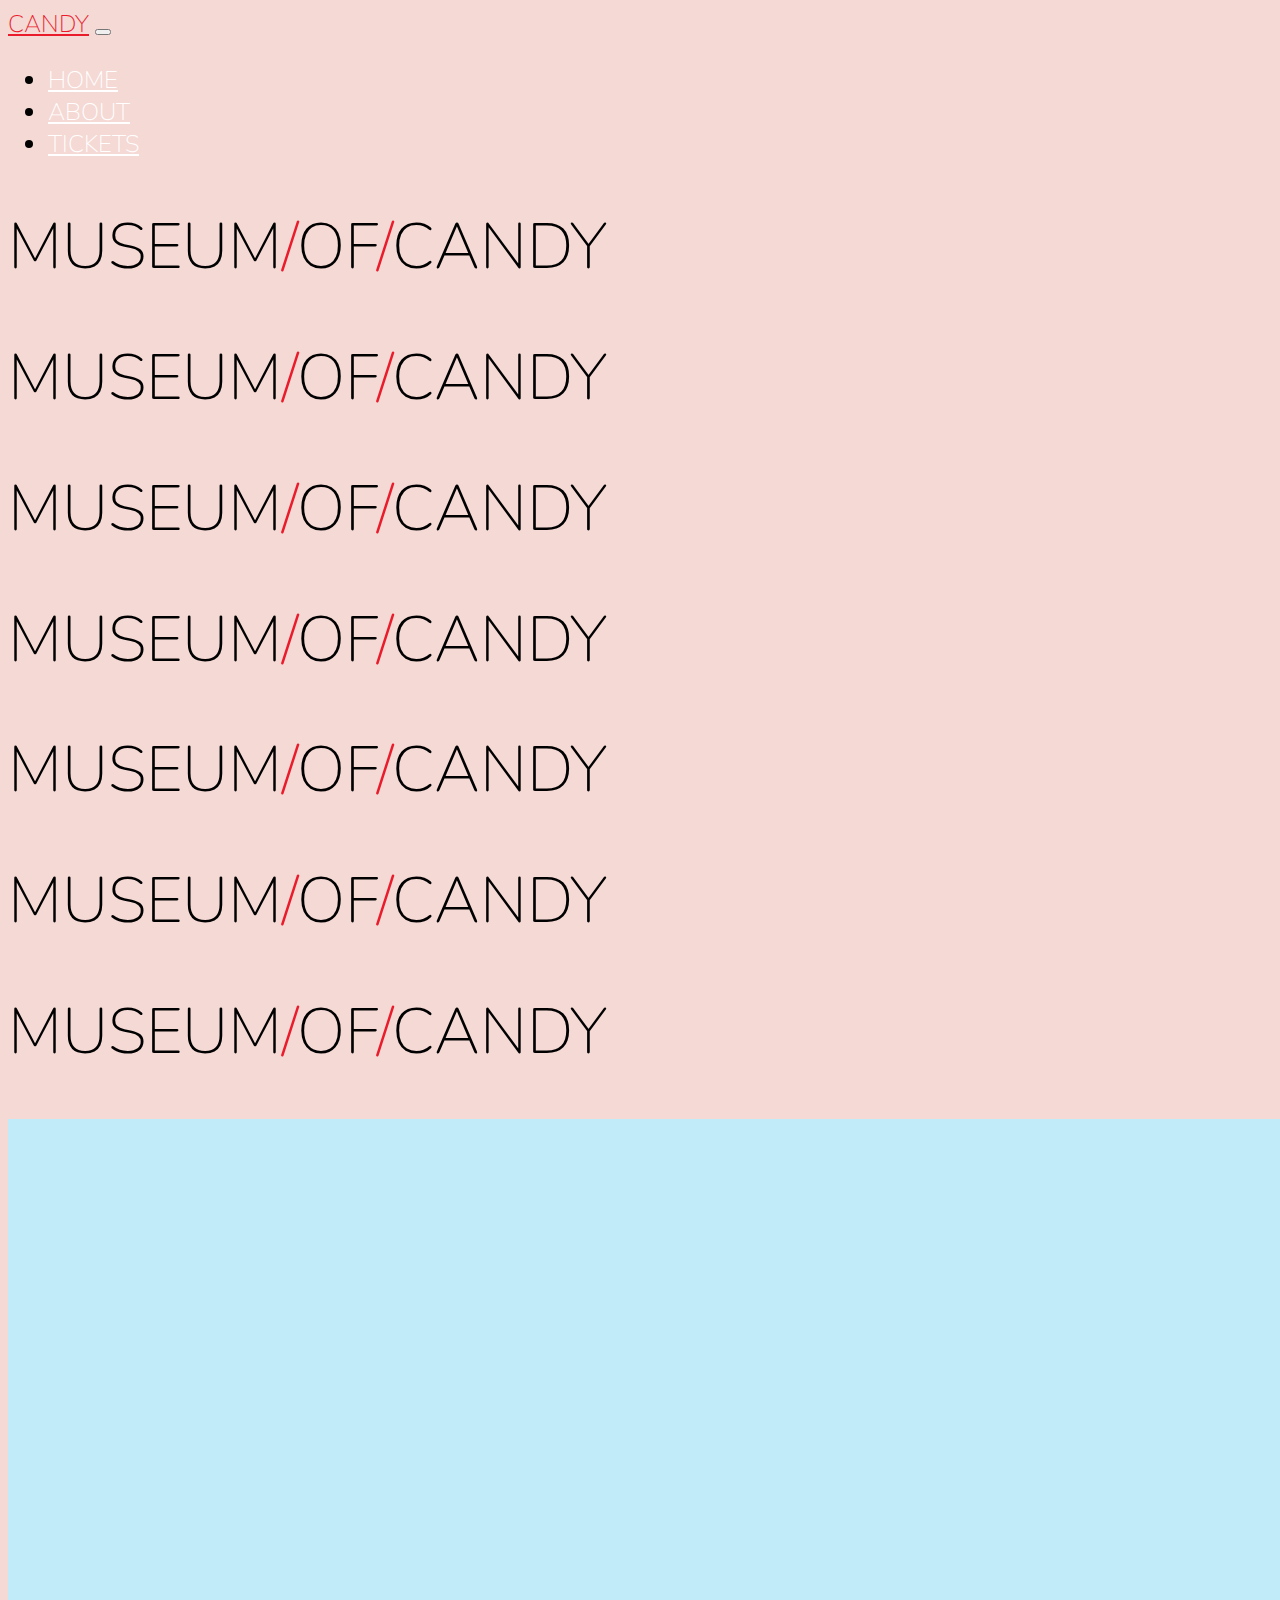
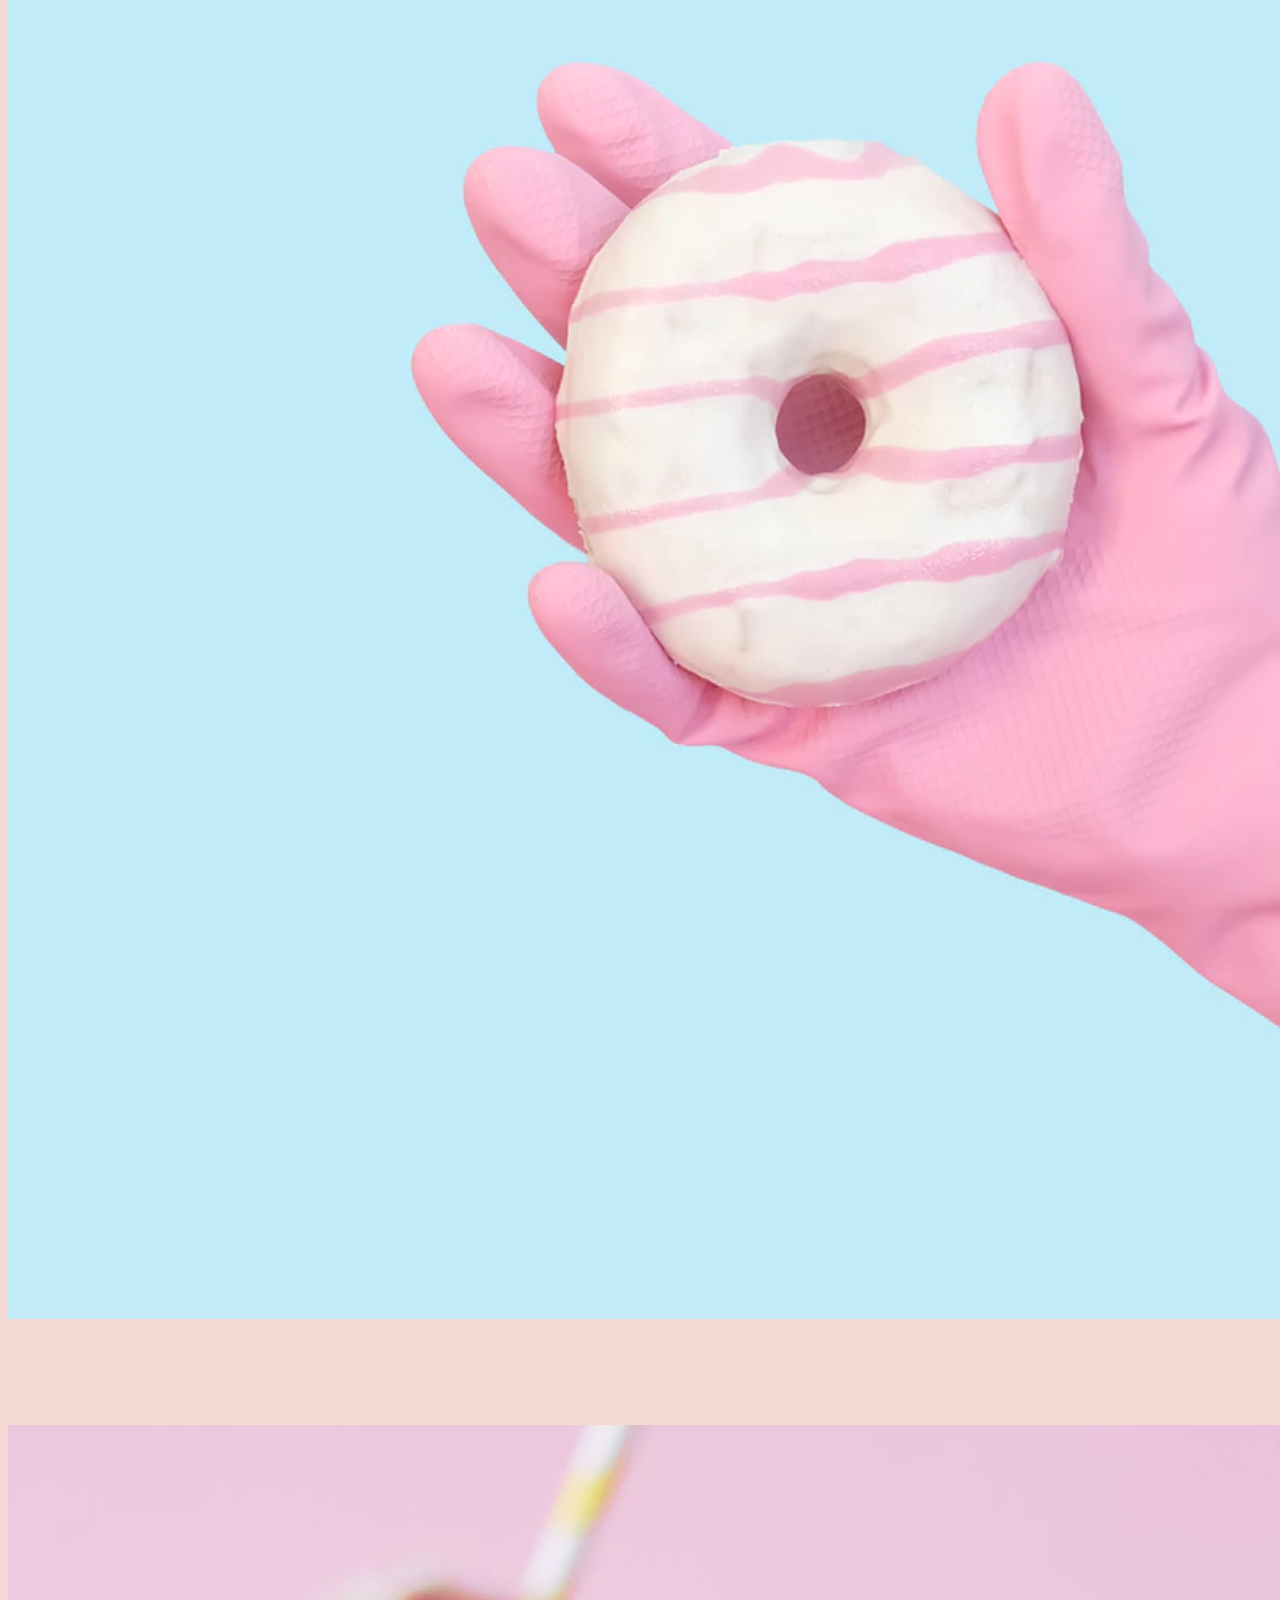
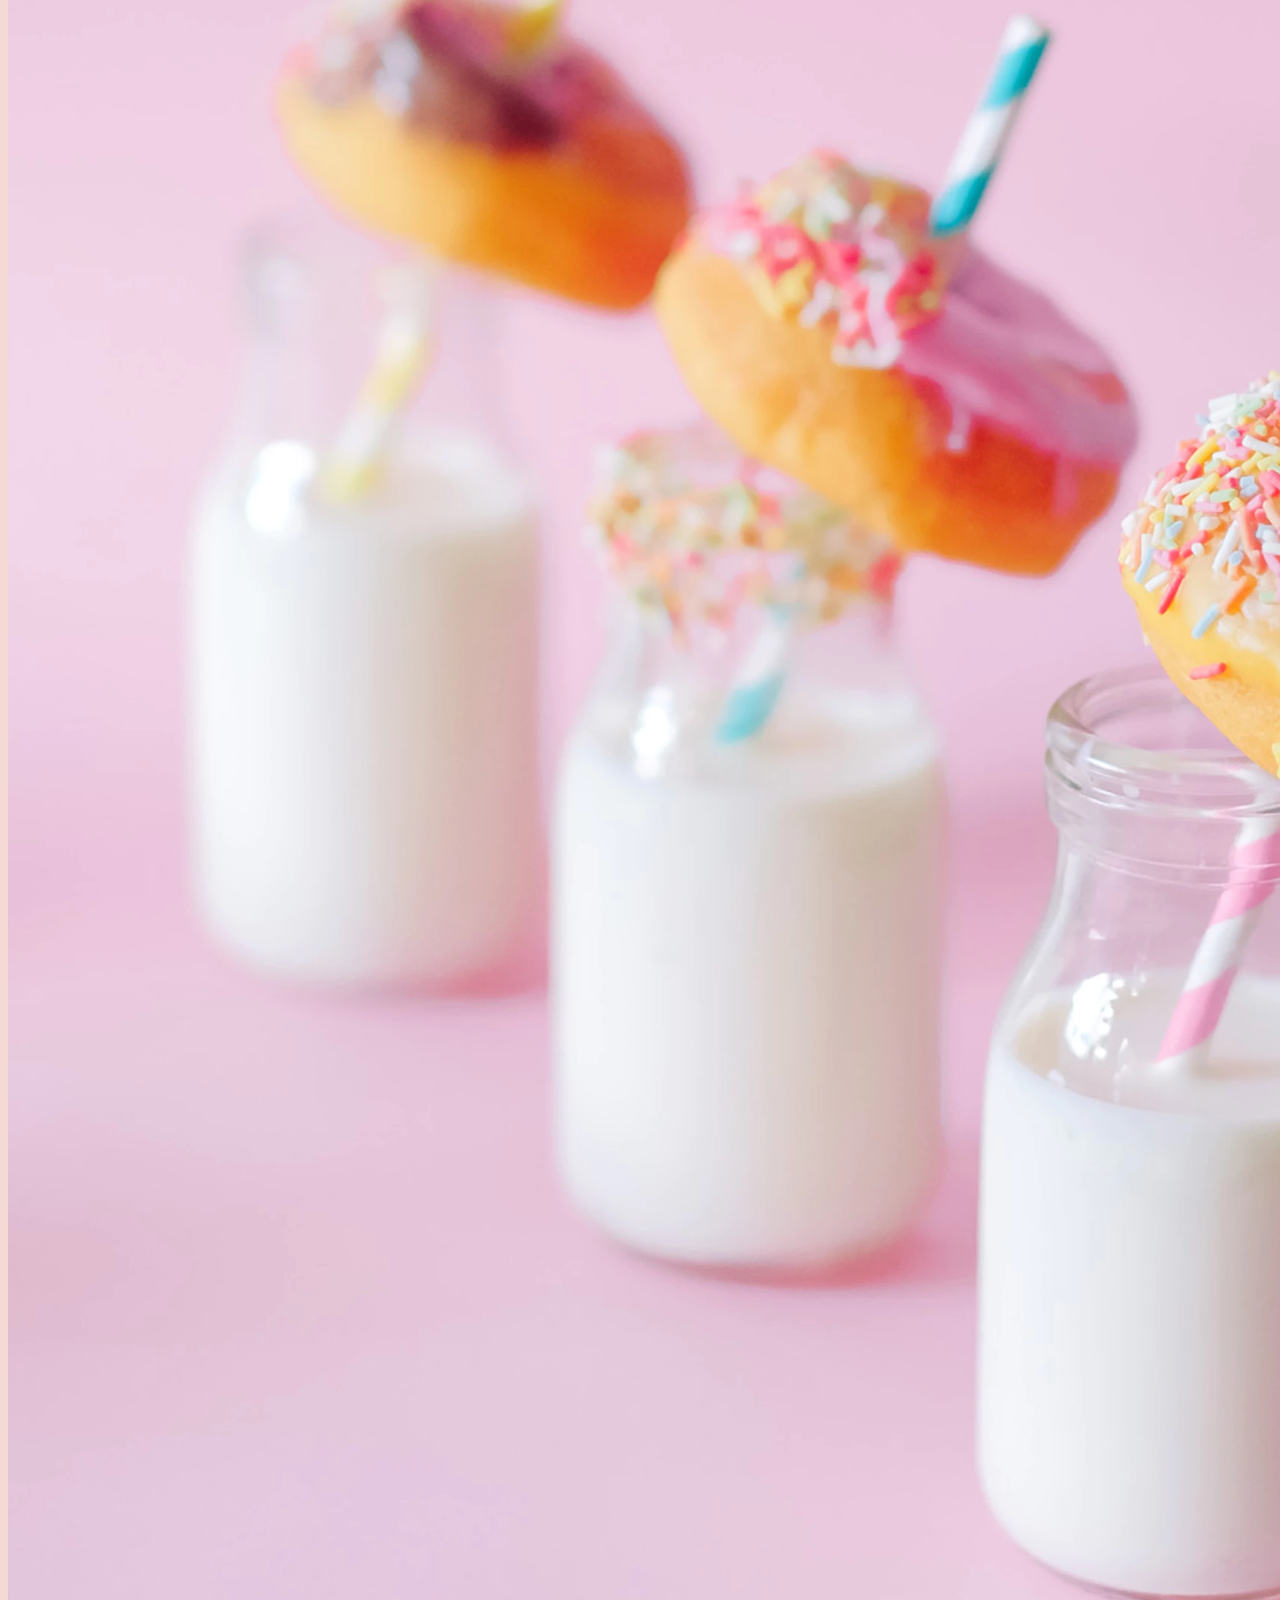
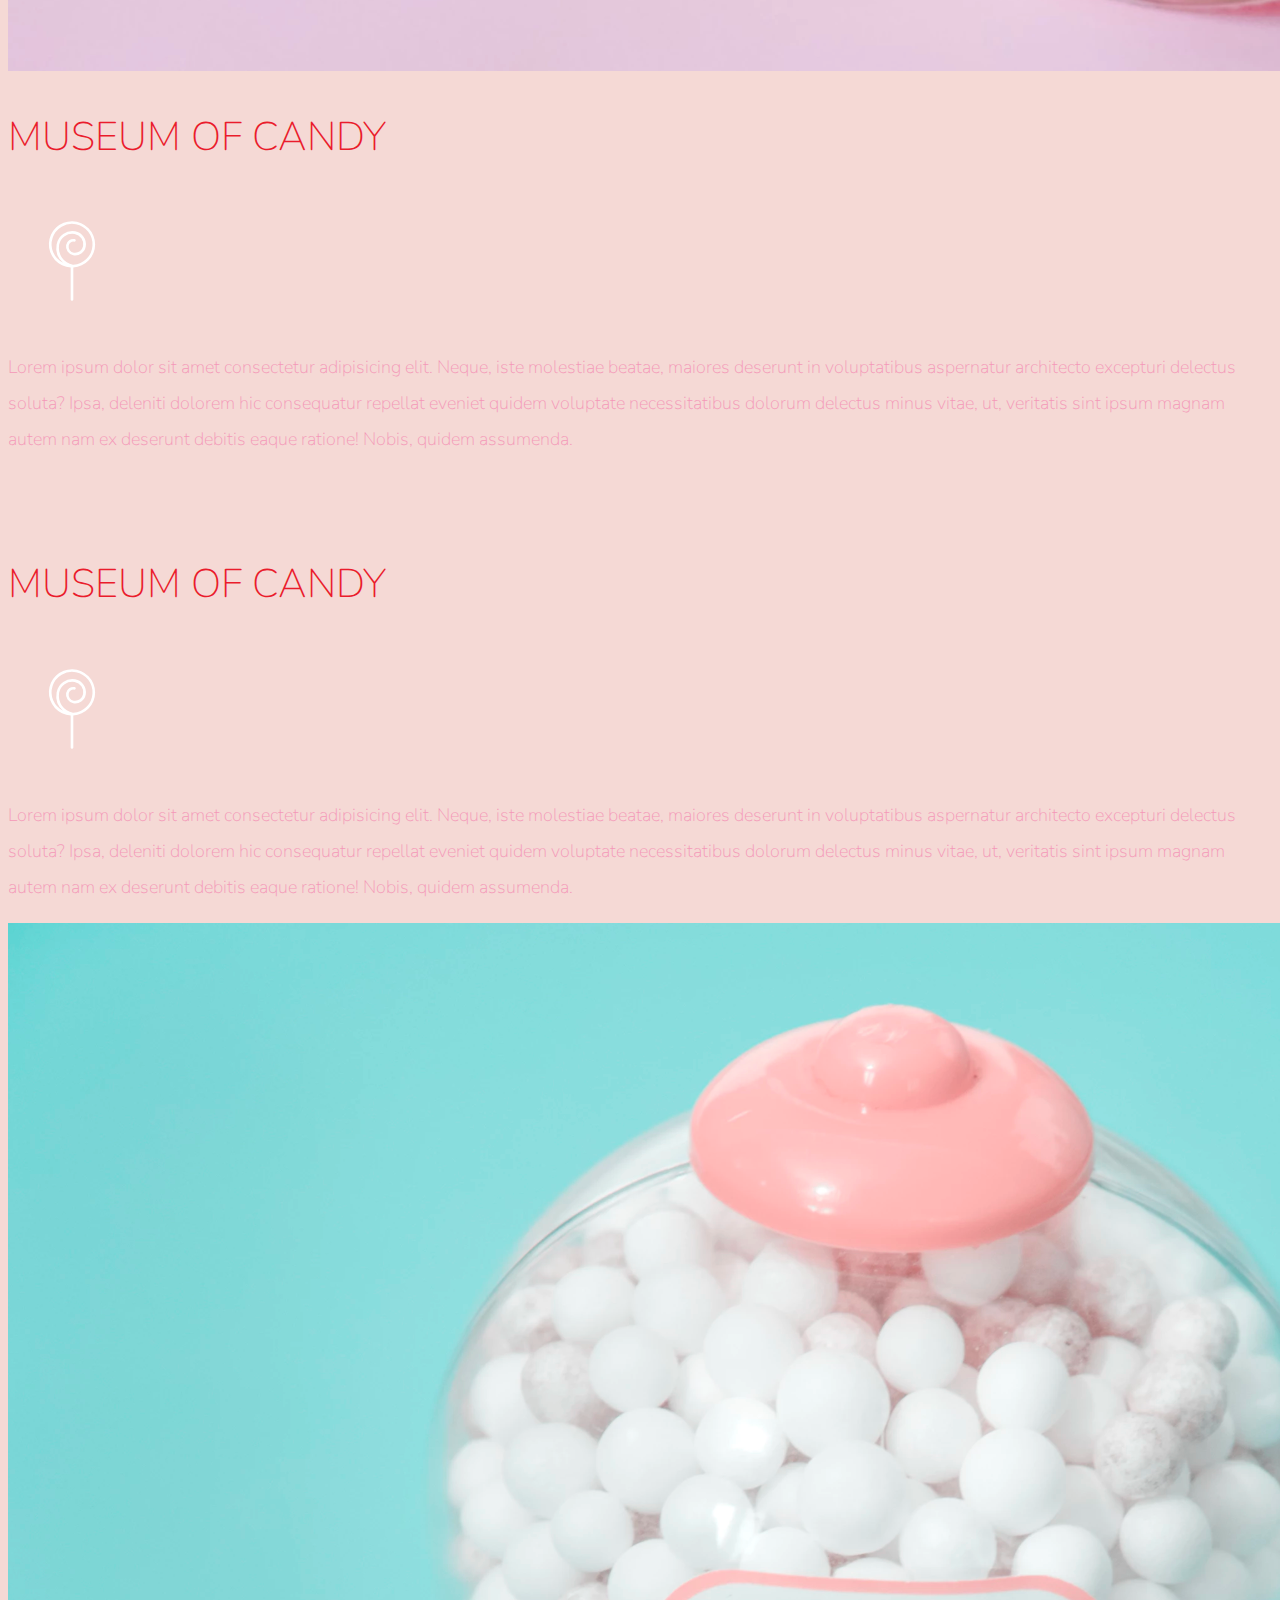
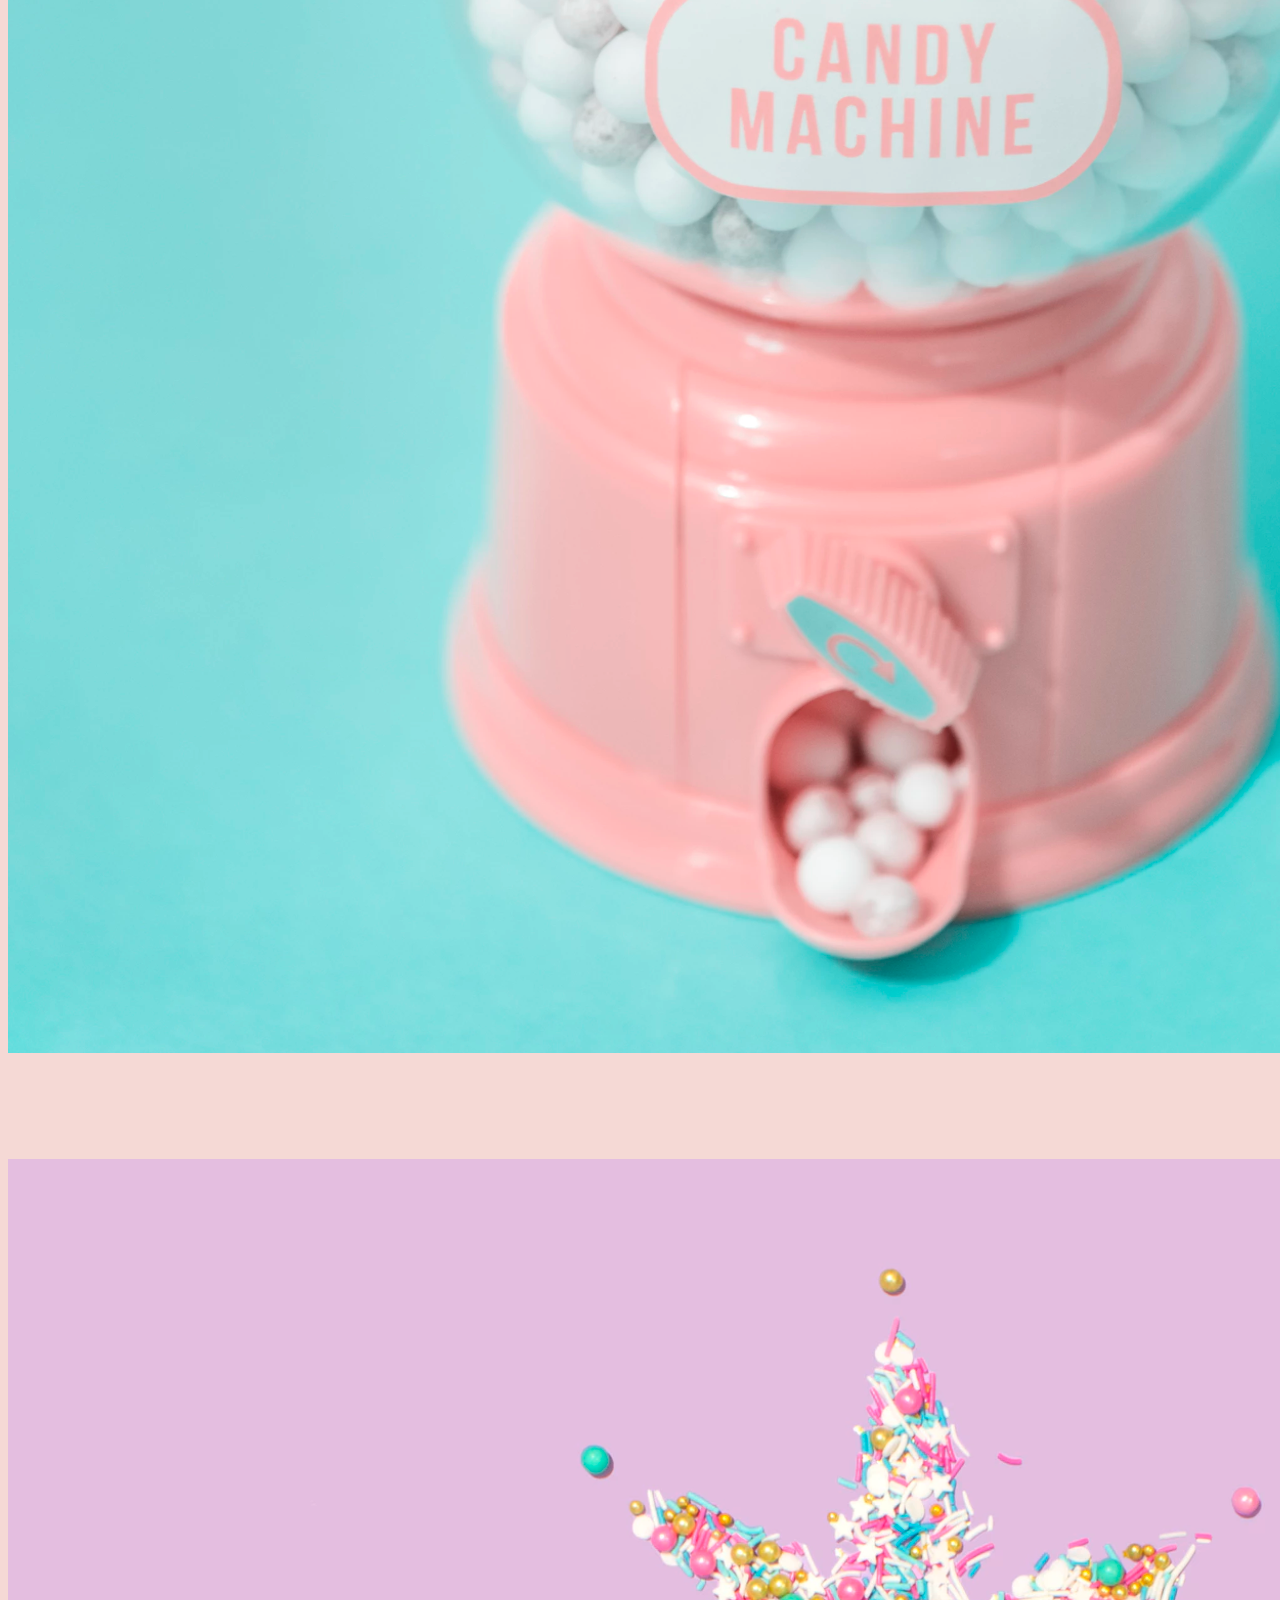
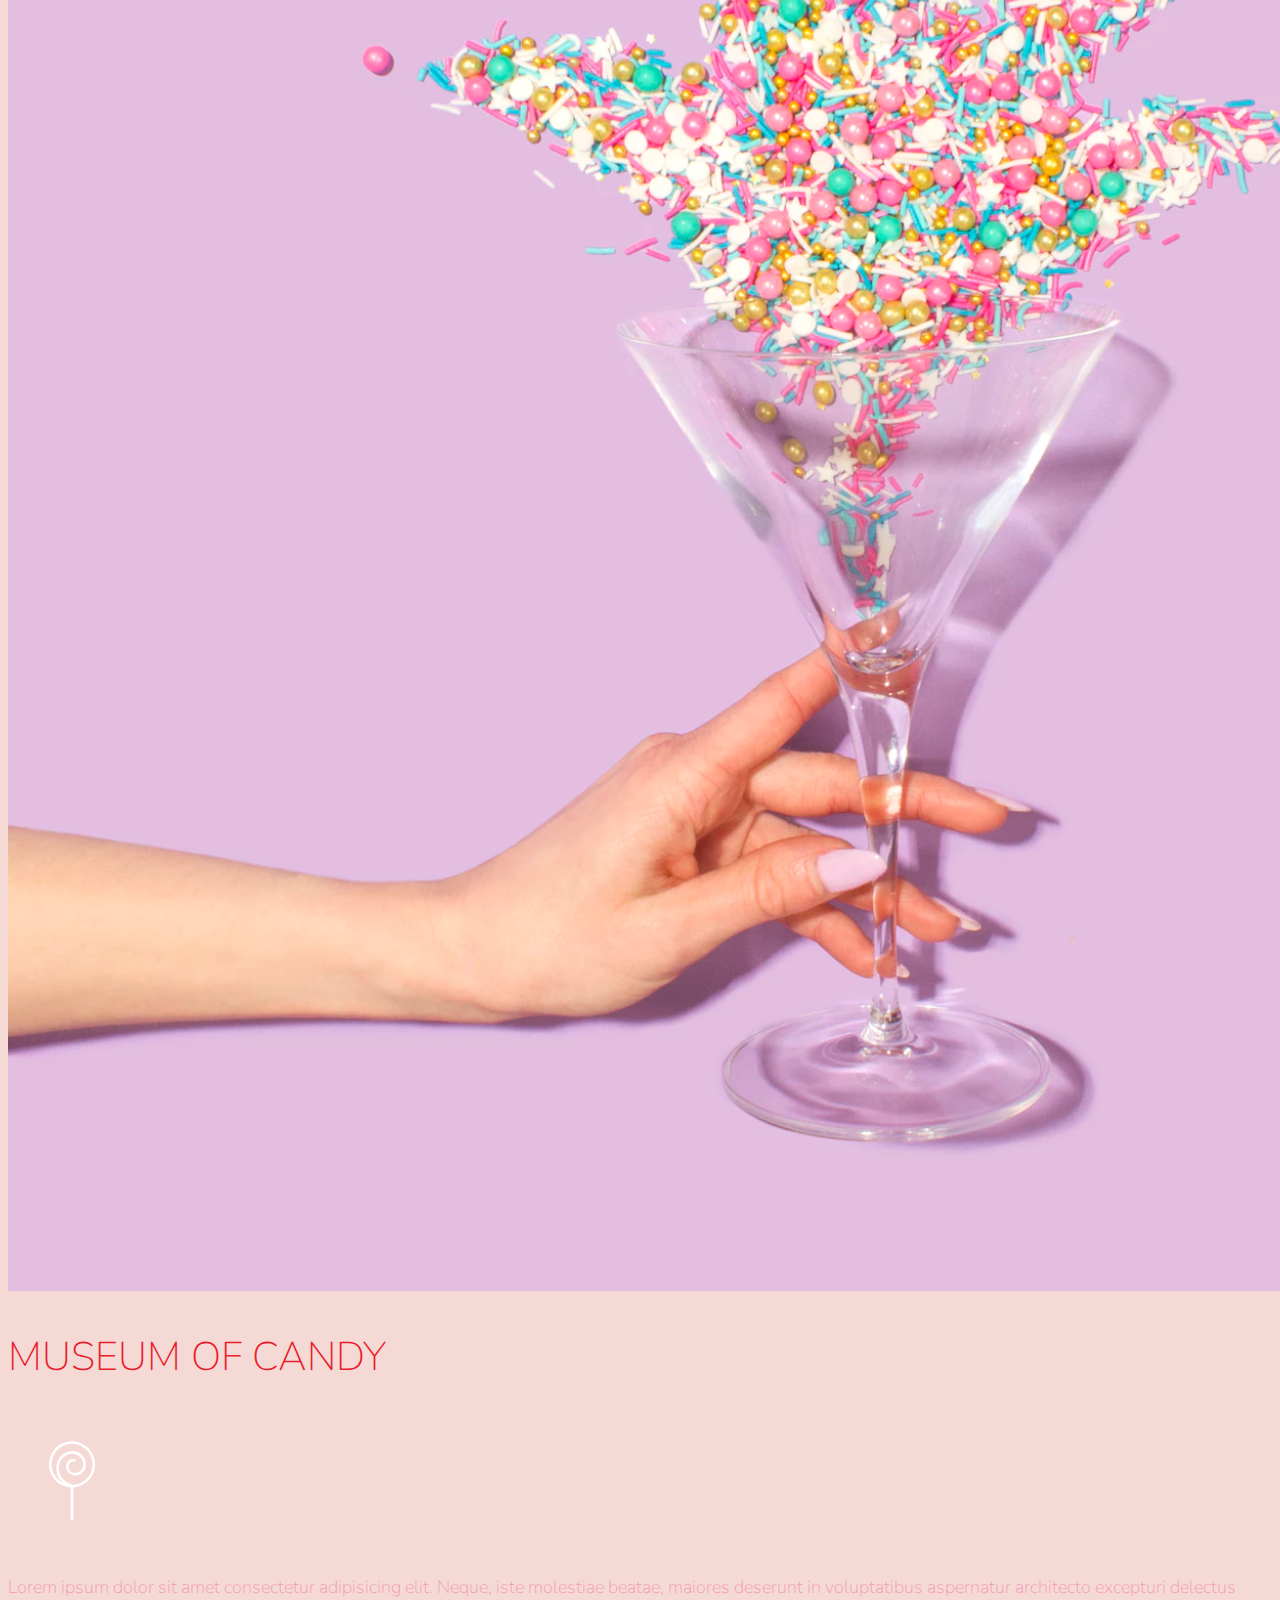
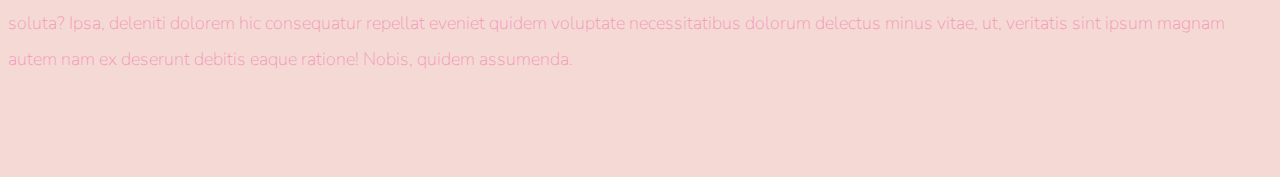
<file: 13_Museum_Of_Candy/Final/index.html>
<!doctype html>
<html lang="en">

<head>
    <!-- Required meta tags -->
    <meta charset="utf-8">
    <meta name="viewport" content="width=device-width, initial-scale=1, shrink-to-fit=no">

    <!-- Google Font -->
    <link href="https://fonts.googleapis.com/css?family=Nunito:200,300,400,700" rel="stylesheet">

    <!-- Bootstrap CSS -->
    <link rel="stylesheet" href="https://stackpath.bootstrapcdn.com/bootstrap/4.1.3/css/bootstrap.min.css"
        integrity="sha384-MCw98/SFnGE8fJT3GXwEOngsV7Zt27NXFoaoApmYm81iuXoPkFOJwJ8ERdknLPMO" crossorigin="anonymous">

    <!-- Custom CSS -->
    <link rel="stylesheet" href="app.css">

    <title>Museum of Candy</title>
</head>

<body>
    <nav id="mainNavbar" class="navbar navbar-dark navbar-expand-md py-0 fixed-top">
        <a href="#" class="navbar-brand">CANDY</a>
        <button class="navbar-toggler" data-toggle="collapse" data-target="#navLinks" aria-label="Toggle navigation">
            <span class="navbar-toggler-icon"></span>
        </button>
        <div class="collapse navbar-collapse" id="navLinks">
            <ul class="navbar-nav">
                <li class="nav-item">
                    <a href="" class="nav-link">HOME</a>
                </li>
                <li class="nav-item">
                    <a href="" class="nav-link">ABOUT</a>
                </li>
                <li class="nav-item">
                    <a href="" class="nav-link">TICKETS</a>
                </li>
            </ul>
        </div>
    </nav>

    <section class="container-fluid px-0">
        <div class="row align-items-center">
            <div class="col-lg-6">
                <div id="headingGroup" class="text-white text-center d-none d-lg-block mt-5">
                    <h1 class="">MUSEUM<span>/</span>OF<span>/</span>CANDY</h1>
                    <h1 class="">MUSEUM<span>/</span>OF<span>/</span>CANDY</h1>
                    <h1 class="">MUSEUM<span>/</span>OF<span>/</span>CANDY</h1>
                    <h1 class="">MUSEUM<span>/</span>OF<span>/</span>CANDY</h1>
                    <h1 class="">MUSEUM<span>/</span>OF<span>/</span>CANDY</h1>
                    <h1 class="">MUSEUM<span>/</span>OF<span>/</span>CANDY</h1>
                    <h1 class="">MUSEUM<span>/</span>OF<span>/</span>CANDY</h1>
                </div>
            </div>
            <div class="col-lg-6">
                <img id="test" class="img-fluid" src="imgs/hand2.png" alt="">
            </div>
        </div>
    </section>

    <section class="container-fluid px-0">
        <div class="row align-items-center content">
            <div class="col-md-6 order-2 order-md-1">
                <img src="imgs/milk.png" alt="" class="img-fluid">
            </div>
            <div class="col-md-6 text-center order-1 order-md-2">
                <div class="row justify-content-center">
                    <div class="col-10 col-lg-8 blurb mb-5 mb-md-0">
                        <h2>MUSEUM OF CANDY</h2>
                        <img src="imgs/lolli_icon.png" alt="" class="d-none d-lg-inline">
                        <p class="lead">Lorem ipsum dolor sit amet consectetur adipisicing elit. Neque, iste molestiae
                            beatae, maiores deserunt
                            in voluptatibus
                            aspernatur architecto excepturi delectus soluta? Ipsa, deleniti dolorem hic consequatur
                            repellat eveniet quidem
                            voluptate necessitatibus dolorum delectus minus vitae, ut, veritatis sint ipsum magnam
                            autem nam ex deserunt debitis
                            eaque ratione! Nobis, quidem assumenda.</p>
                    </div>
                </div>
            </div>
        </div>
        <div class="row align-items-center content">
            <div class="col-md-6 text-center">
                <div class="row justify-content-center">
                    <div class="col-10 col-lg-8 blurb mb-5 mb-md-0">
                        <h2>MUSEUM OF CANDY</h2>
                        <img src="imgs/lolli_icon.png" alt="" class="d-none d-lg-inline">
                        <p class="lead">Lorem ipsum dolor sit amet consectetur adipisicing elit. Neque, iste molestiae
                            beatae, maiores deserunt
                            in voluptatibus
                            aspernatur architecto excepturi delectus soluta? Ipsa, deleniti dolorem hic consequatur
                            repellat eveniet quidem
                            voluptate necessitatibus dolorum delectus minus vitae, ut, veritatis sint ipsum magnam
                            autem nam ex deserunt debitis
                            eaque ratione! Nobis, quidem assumenda.</p>
                    </div>
                </div>
            </div>
            <div class="col-md-6">
                <img src="imgs/gumball.png" alt="" class="img-fluid">
            </div>
        </div>
        <div class="row align-items-center content">
            <div class="col-md-6 order-2 order-md-1">
                <img src="imgs/sprinkles.png" alt="" class="img-fluid">
            </div>
            <div class="col-md-6 text-center order-1 order-md-2">
                <div class="row justify-content-center">
                    <div class="col-10 col-lg-8 blurb mb-5 mb-md-0">
                        <h2>MUSEUM OF CANDY</h2>
                        <img src="imgs/lolli_icon.png" alt="" class="d-none d-lg-inline">
                        <p class="lead">Lorem ipsum dolor sit amet consectetur adipisicing elit. Neque, iste molestiae
                            beatae, maiores
                            deserunt
                            in voluptatibus
                            aspernatur architecto excepturi delectus soluta? Ipsa, deleniti dolorem hic consequatur
                            repellat eveniet
                            quidem
                            voluptate necessitatibus dolorum delectus minus vitae, ut, veritatis sint ipsum magnam
                            autem nam ex deserunt
                            debitis
                            eaque ratione! Nobis, quidem assumenda.</p>
                    </div>
                </div>
            </div>
        </div>
    </section>
    <!-- Optional JavaScript -->
    <!-- jQuery first, then Popper.js, then Bootstrap JS -->
    <script src="https://code.jquery.com/jquery-3.3.1.slim.min.js"
        integrity="sha384-q8i/X+965DzO0rT7abK41JStQIAqVgRVzpbzo5smXKp4YfRvH+8abtTE1Pi6jizo"
        crossorigin="anonymous"></script>
    <script src="https://cdnjs.cloudflare.com/ajax/libs/popper.js/1.14.3/umd/popper.min.js"
        integrity="sha384-ZMP7rVo3mIykV+2+9J3UJ46jBk0WLaUAdn689aCwoqbBJiSnjAK/l8WvCWPIPm49"
        crossorigin="anonymous"></script>
    <script src="https://stackpath.bootstrapcdn.com/bootstrap/4.1.3/js/bootstrap.min.js"
        integrity="sha384-ChfqqxuZUCnJSK3+MXmPNIyE6ZbWh2IMqE241rYiqJxyMiZ6OW/JmZQ5stwEULTy"
        crossorigin="anonymous"></script>

    <script>
        $(function () {
            $(document).scroll(function () {
                var $nav = $("#mainNavbar");
                $nav.toggleClass("scrolled", $(this).scrollTop() > $nav.height());
            });
        });
    </script>
</body>

</html>
</file>
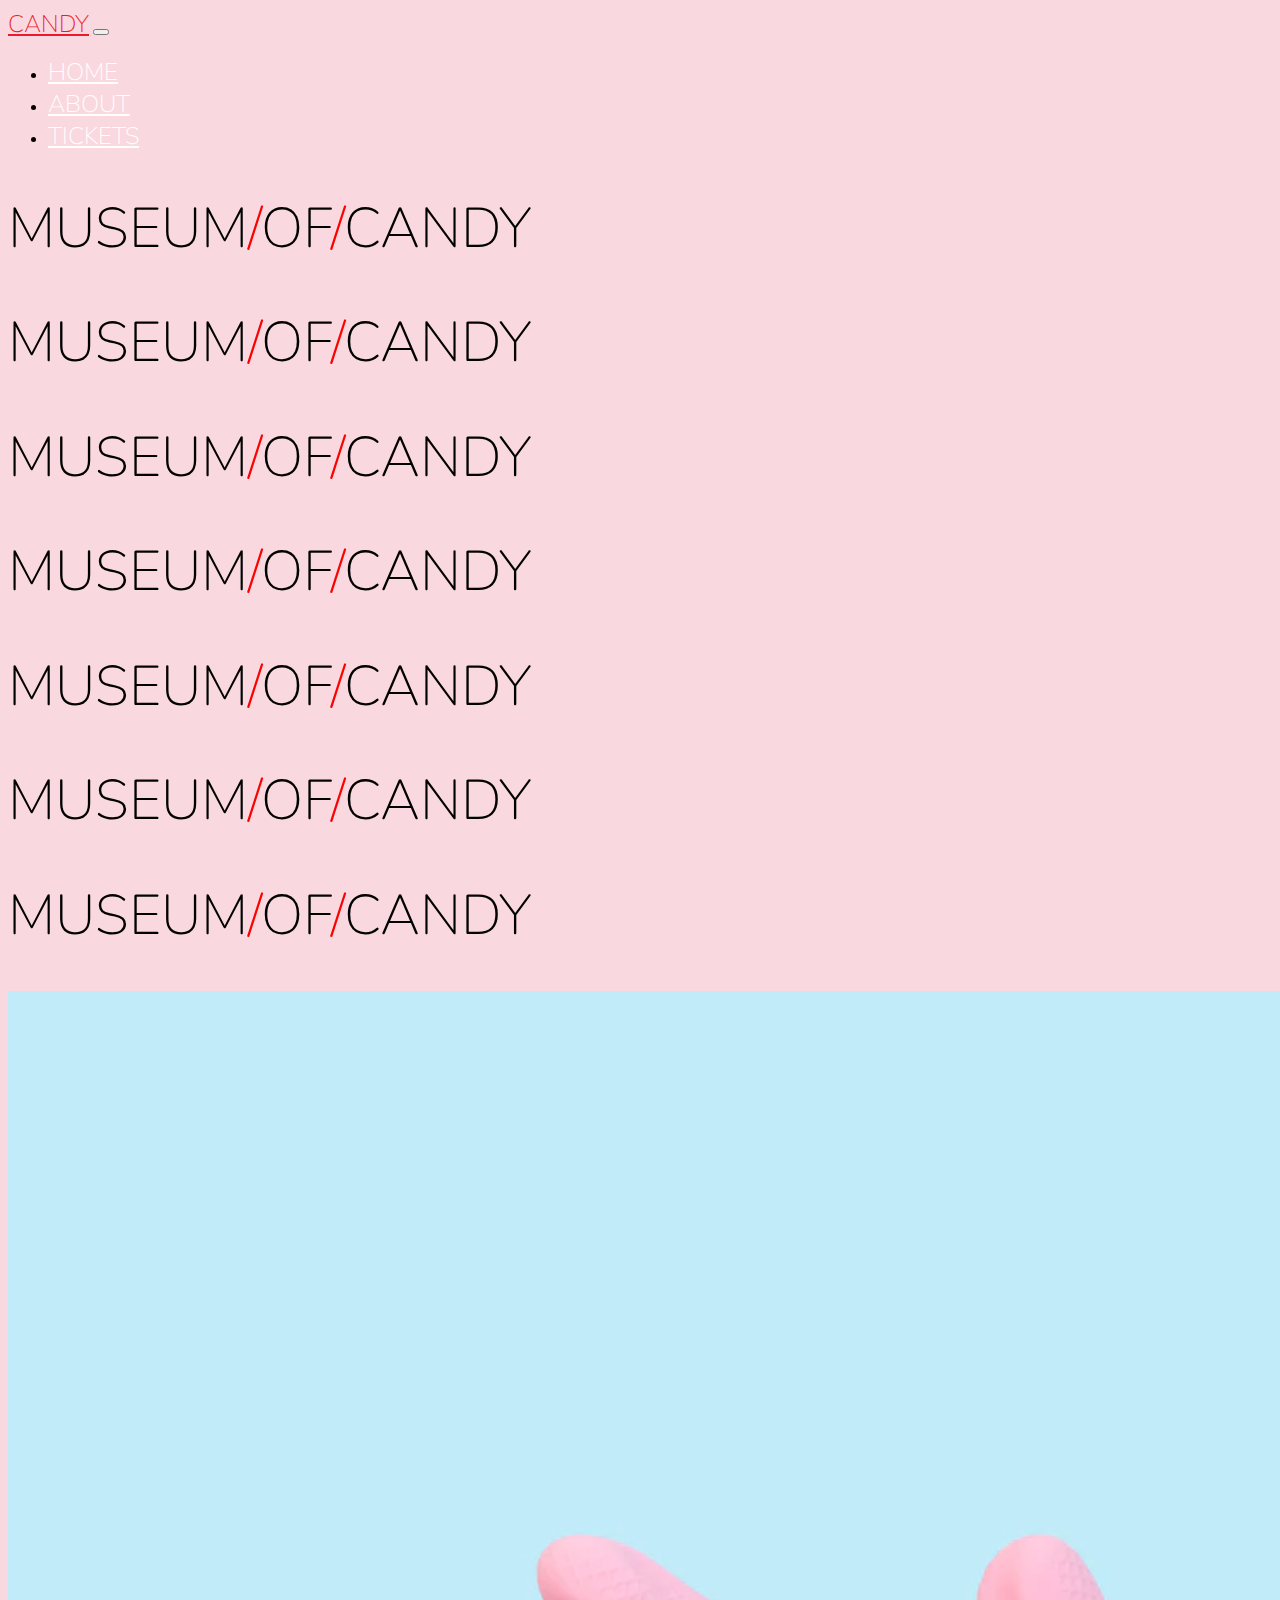
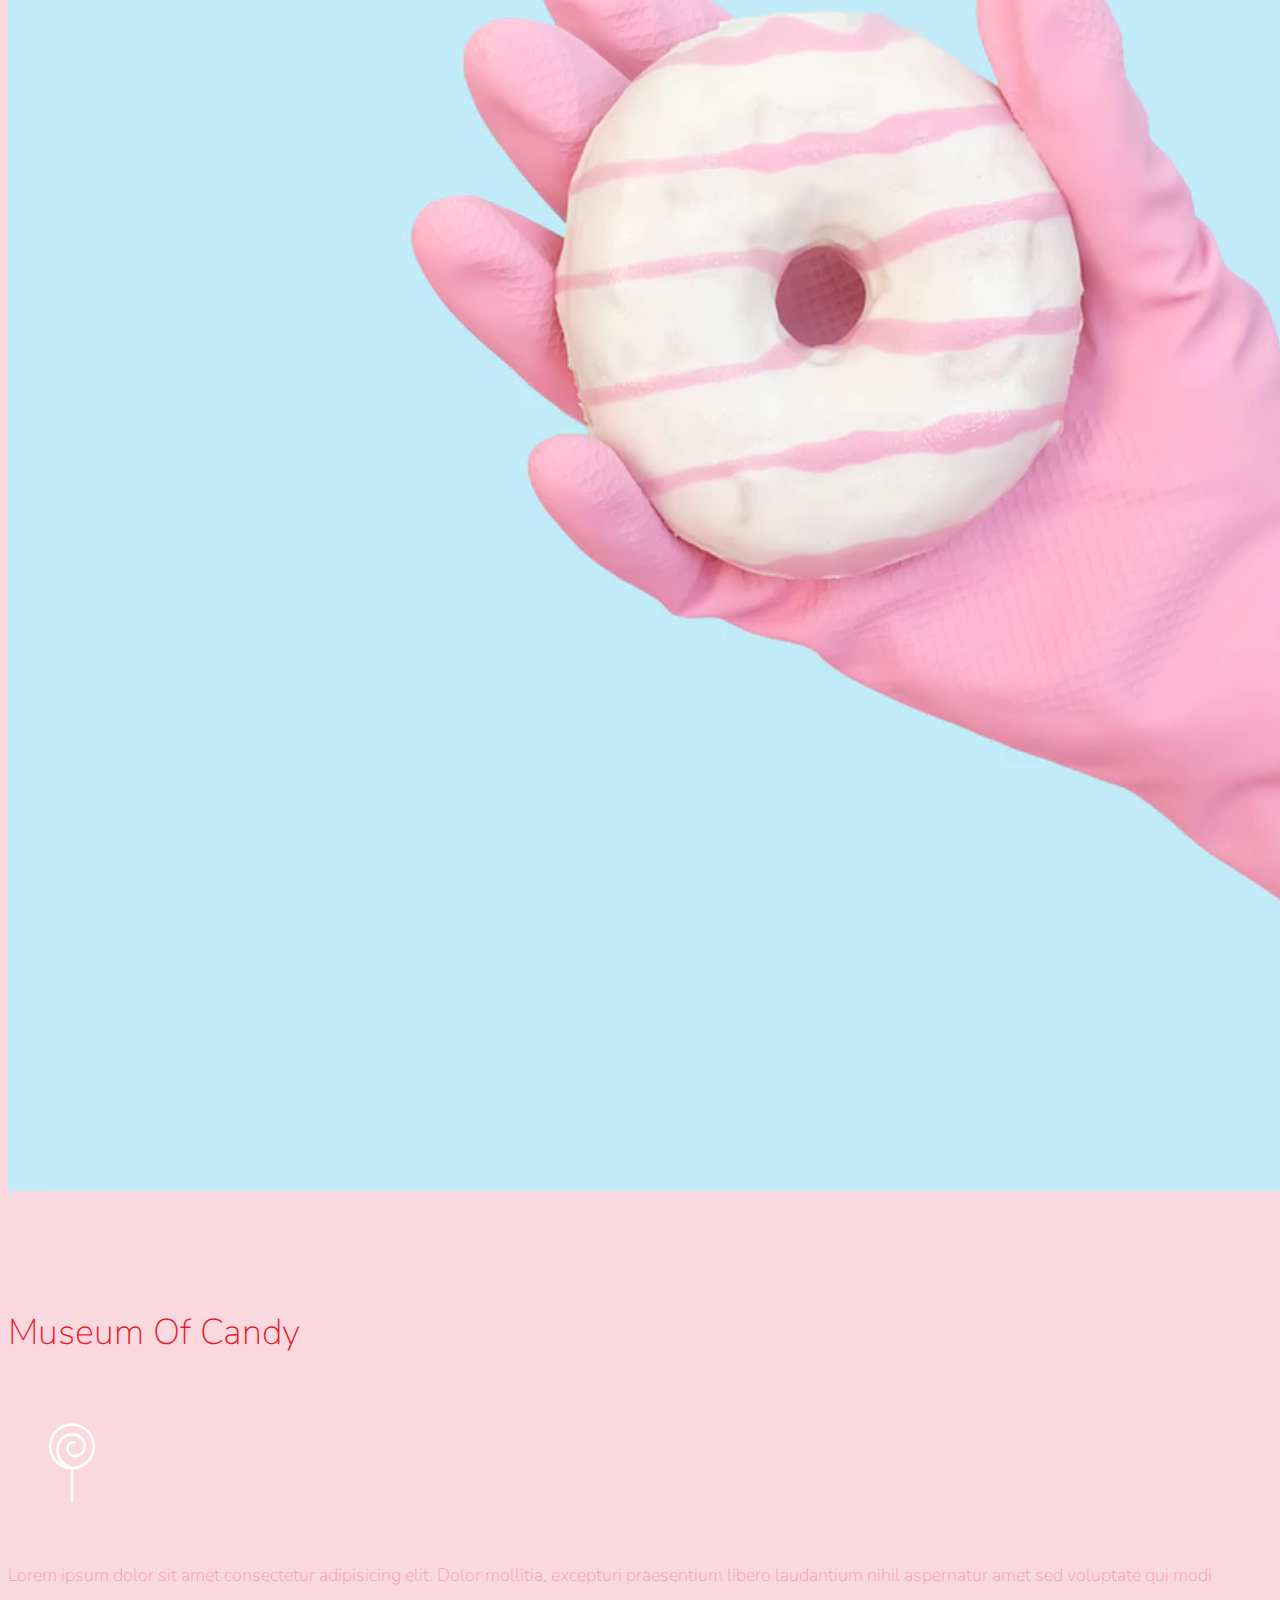
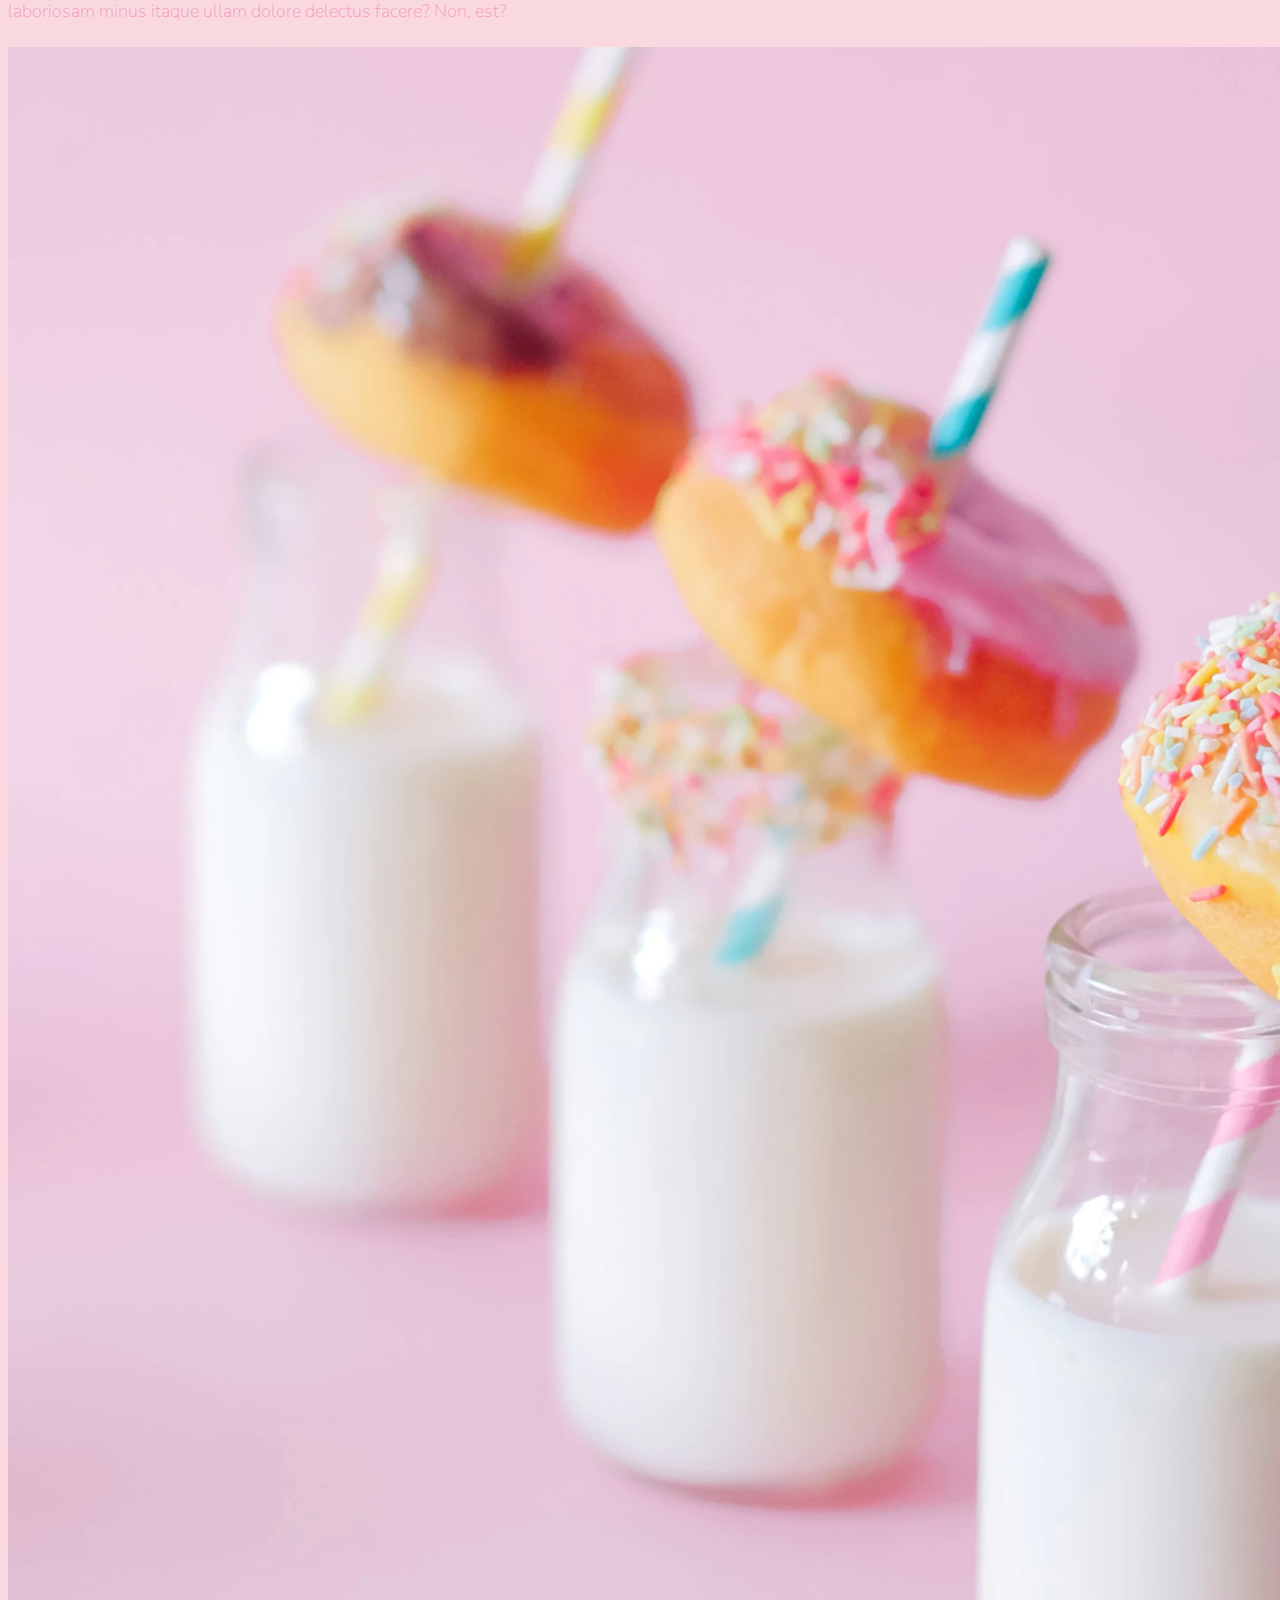
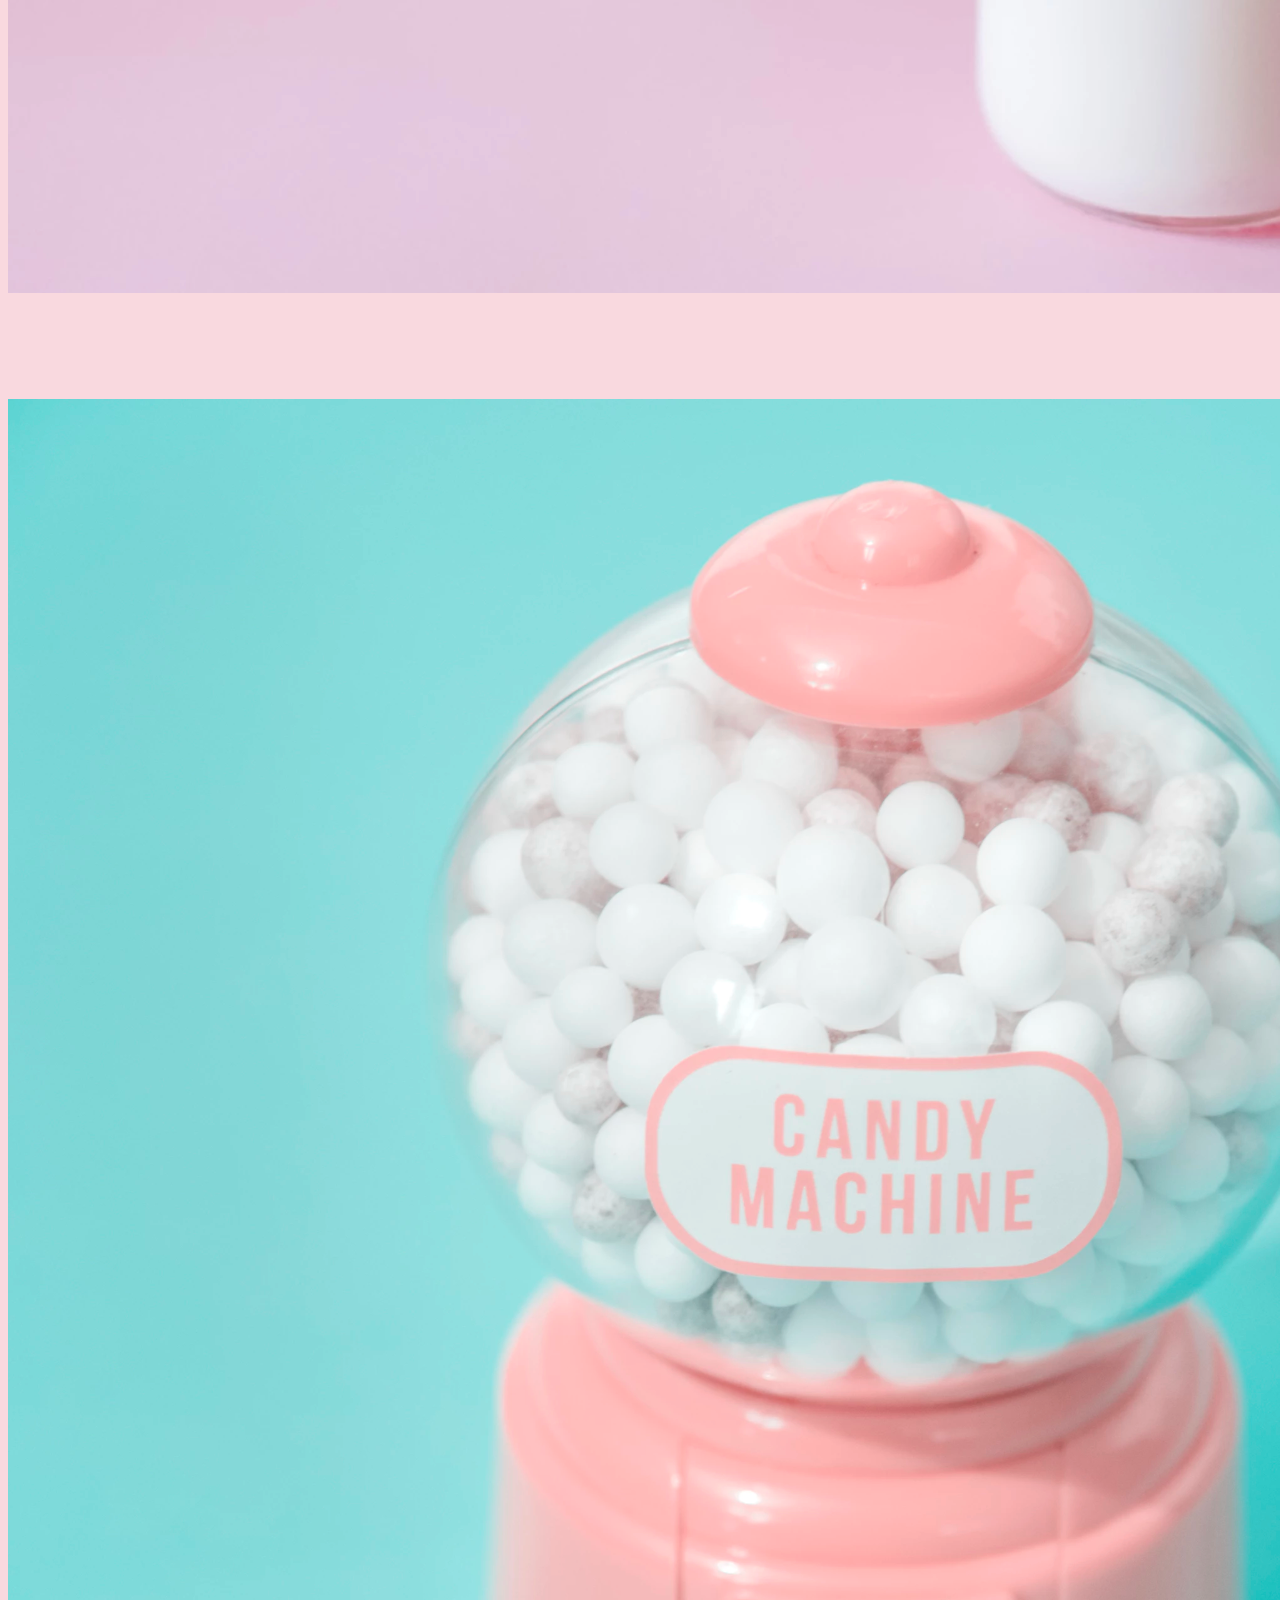
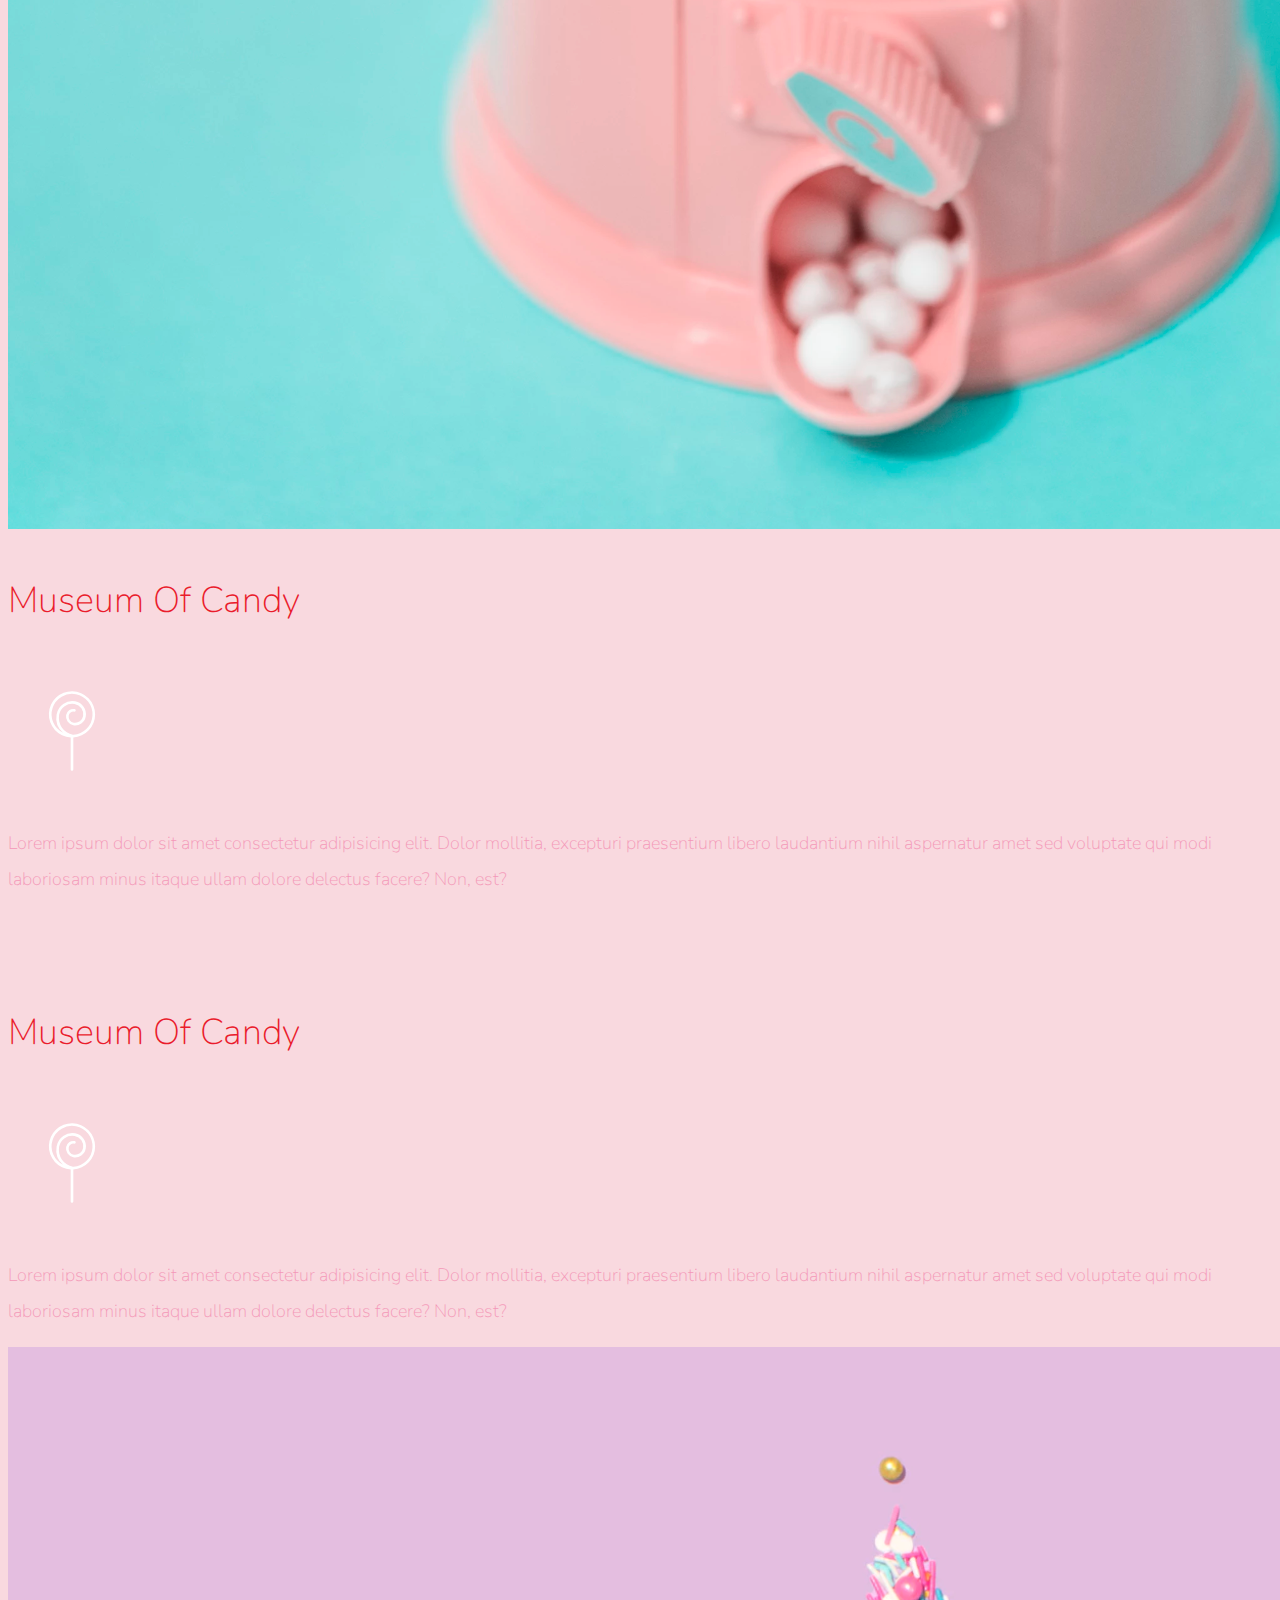
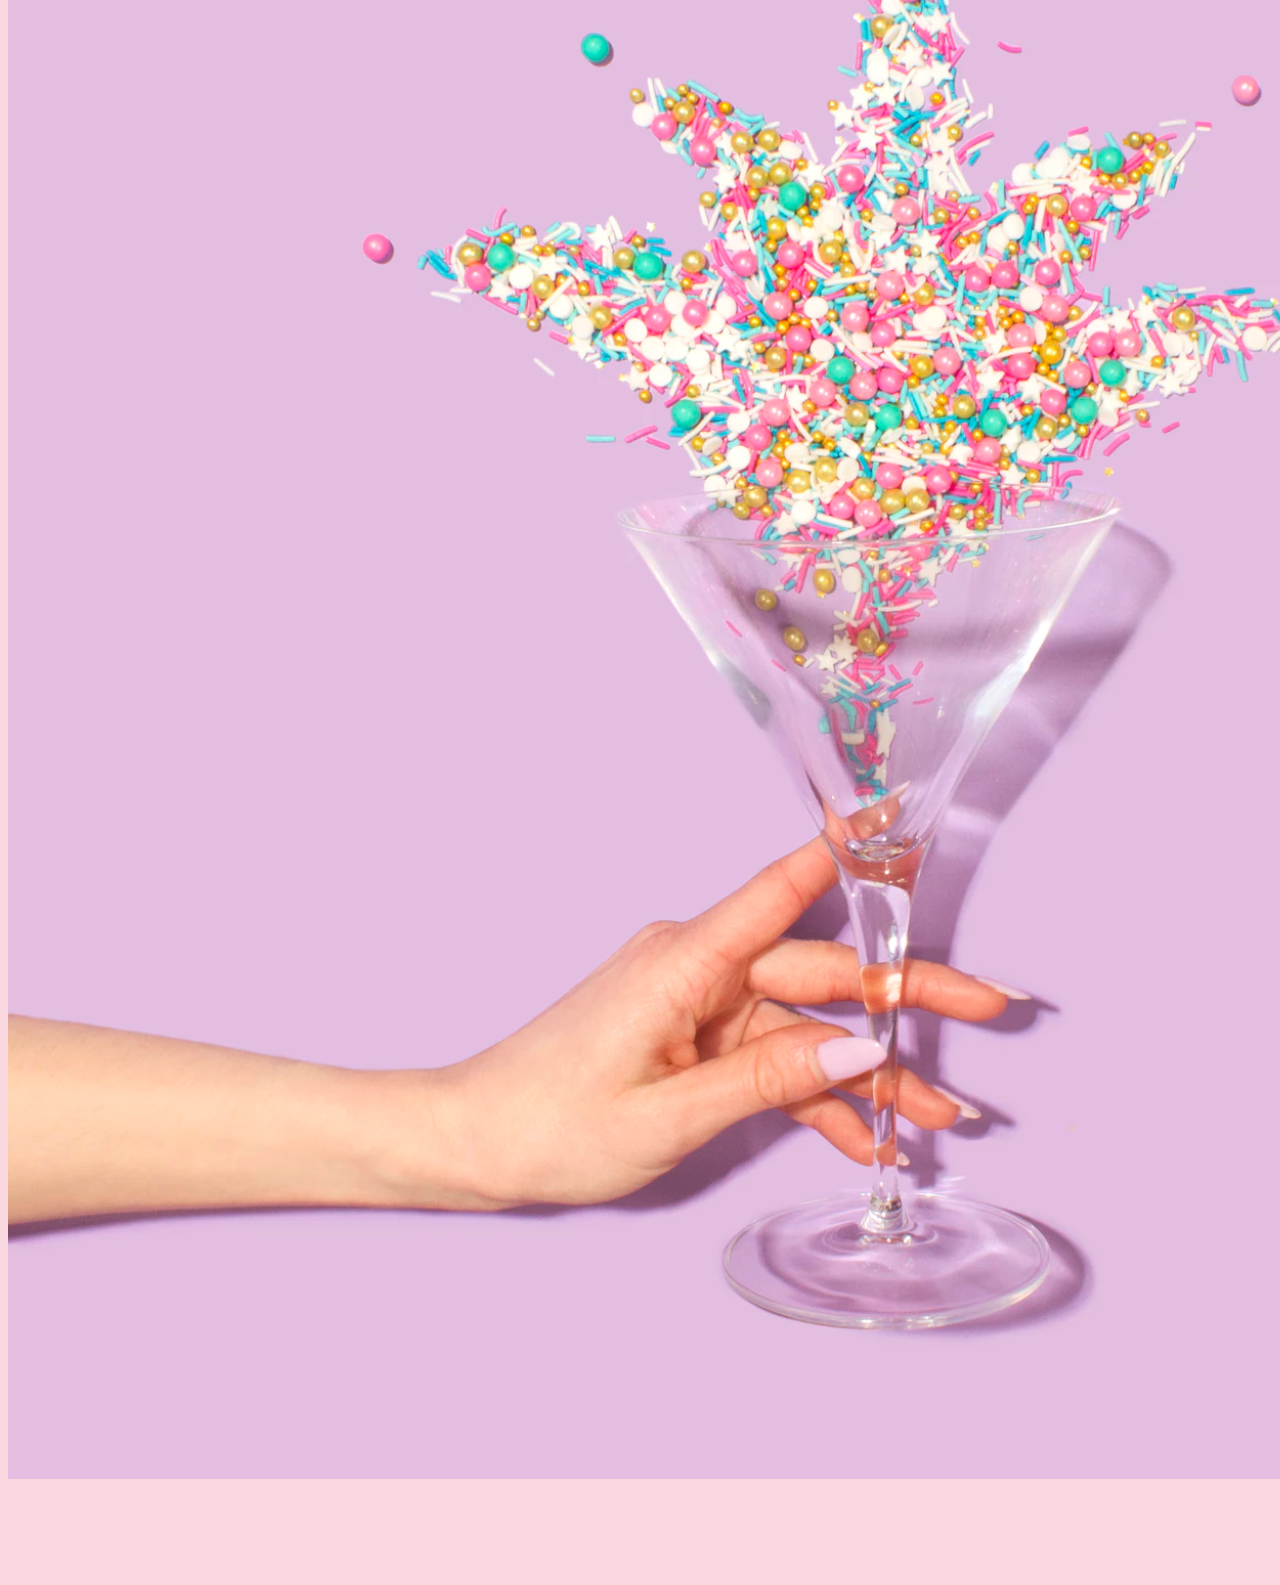
<file: 13_Museum_Of_Candy/Starter/index.html>
<!doctype html>
<html lang="en">

<head>
  <!-- Required meta tags -->
  <meta charset="utf-8">
  <meta name="viewport" content="width=device-width, initial-scale=1, shrink-to-fit=no">

  <!-- Google Font -->
  <link href="https://fonts.googleapis.com/css?family=Nunito:200,300,400,700" rel="stylesheet">

  <!-- Bootstrap CSS -->
  <link rel="stylesheet" href="https://stackpath.bootstrapcdn.com/bootstrap/4.1.3/css/bootstrap.min.css"
    integrity="sha384-MCw98/SFnGE8fJT3GXwEOngsV7Zt27NXFoaoApmYm81iuXoPkFOJwJ8ERdknLPMO" crossorigin="anonymous">

  <!-- Custom CSS -->
  <link rel="stylesheet" href="app.css">

  <title>Museum of Candy</title>
</head>

<body>

  <nav id="mainNav" class="navbar navbar-dark navbar-expand-md pt-0 pb-0 fixed-top">
    <a href="#" class="navbar-brand" id="navBrand">CANDY</a>
    <button class="navbar-toggler" data-toggle="collapse" data-target="#navLinks" aria-label="toggle navigation"><span
        class="navbar-toggler-icon"></span></button>
    <div class="collapse navbar-collapse" id="navLinks">
      <ul class="navbar-nav">
        <li class="nav-item">
          <a href="#" class="nav-link">HOME</a>
        </li>
        <li class="nav-item">
          <a href="#" class="nav-link">ABOUT</a>
        </li>
        <li class="nav-item">
          <a href="#" class="nav-link">TICKETS</a>
        </li>
      </ul>
    </div>
  </nav>

  <section class="container-fluid pl-0 pr-0">
    <div class="row align-items-center">
      <div class="col-lg-6">
        <div class="text-white text-center d-none d-lg-block mt-5 display-1">
          <h1>MUSEUM<span>/</span>OF<span>/</span>CANDY</h1>
          <h1>MUSEUM<span>/</span>OF<span>/</span>CANDY</h1>
          <h1>MUSEUM<span>/</span>OF<span>/</span>CANDY</h1>
          <h1>MUSEUM<span>/</span>OF<span>/</span>CANDY</h1>
          <h1>MUSEUM<span>/</span>OF<span>/</span>CANDY</h1>
          <h1>MUSEUM<span>/</span>OF<span>/</span>CANDY</h1>
          <h1>MUSEUM<span>/</span>OF<span>/</span>CANDY</h1>
        </div>
      </div>
      <div class="col-lg-6">
        <img src="imgs/hand2.png" alt="hand holding donut" class="img-fluid">
      </div>
    </div>
  </section>

  <section class="container-fluid pl-0 pr-0">
    <div class="row align-items-center content">
      <div class="col-md-6 text-center order-1 order-md-2">
        <div class="row justify-content-center">
          <div class="col-10 col-lg-8 blurb mb-5 mb-md-0">
            <h2>Museum Of Candy</h2>
            <img src="imgs/lolli_icon.png" alt="icon" class="d-none d-lg-inline">
            <p class="lead">Lorem ipsum dolor sit amet consectetur adipisicing elit. Dolor mollitia, excepturi
              praesentium
              libero laudantium nihil aspernatur amet sed voluptate qui modi laboriosam minus itaque ullam dolore
              delectus
              facere? Non, est?</p>
          </div>
        </div>
      </div>
      <div class="col-md-6 order-2 order-md-1">
        <img src="imgs/milk.png" alt="glasses of milk" class="img-fluid">
      </div>
    </div>
  </section>

  <section class="container-fluid pl-0 pr-0">
    <div class="row align-items-center content">
      <div class="col-md-6 order-2 order-md-1">
        <img src="imgs/gumball.png" alt="glasses of milk" class="img-fluid">
      </div>
      <div class="col-md-6 text-center">
        <div class="row justify-content-center">
          <div class="col-10 col-lg-8 blurb mb-5 mb-md-0">
            <h2>Museum Of Candy</h2>
            <img src="imgs/lolli_icon.png" alt="icon" class="d-none d-lg-inline">
            <p class="lead">Lorem ipsum dolor sit amet consectetur adipisicing elit. Dolor mollitia, excepturi
              praesentium
              libero laudantium nihil aspernatur amet sed voluptate qui modi laboriosam minus itaque ullam dolore
              delectus
              facere? Non, est?</p>
          </div>
        </div>
      </div>
    </div>
  </section>


  <section class="container-fluid pl-0 pr-0">
    <div class="row align-items-center content">
      <div class="col-md-6 text-center order-1 order-md-2">
        <div class="row justify-content-center">
          <div class="col-10 col-lg-8 blurb mb-5 mb-md-0">
            <h2>Museum Of Candy</h2>
            <img src="imgs/lolli_icon.png" alt="icon" class="d-none d-lg-inline">
            <p class="lead">Lorem ipsum dolor sit amet consectetur adipisicing elit. Dolor mollitia, excepturi
              praesentium
              libero laudantium nihil aspernatur amet sed voluptate qui modi laboriosam minus itaque ullam dolore
              delectus
              facere? Non, est?</p>
          </div>
        </div>
      </div>
      <div class="col-md-6  order-2 order-md-1">
        <img src="imgs/sprinkles.png" alt="glasses of milk" class="img-fluid">
      </div>
    </div>
  </section>

  <!-- Optional JavaScript -->
  <!-- jQuery first, then Popper.js, then Bootstrap JS -->
  <script src="https://code.jquery.com/jquery-3.3.1.slim.min.js"
    integrity="sha384-q8i/X+965DzO0rT7abK41JStQIAqVgRVzpbzo5smXKp4YfRvH+8abtTE1Pi6jizo"
    crossorigin="anonymous"></script>
  <script src="https://cdnjs.cloudflare.com/ajax/libs/popper.js/1.14.3/umd/popper.min.js"
    integrity="sha384-ZMP7rVo3mIykV+2+9J3UJ46jBk0WLaUAdn689aCwoqbBJiSnjAK/l8WvCWPIPm49"
    crossorigin="anonymous"></script>
  <script src="https://stackpath.bootstrapcdn.com/bootstrap/4.1.3/js/bootstrap.min.js"
    integrity="sha384-ChfqqxuZUCnJSK3+MXmPNIyE6ZbWh2IMqE241rYiqJxyMiZ6OW/JmZQ5stwEULTy"
    crossorigin="anonymous"></script>

  <script>
    $(function () {
      $(document).scroll(function () {
        var $nav = $("#mainNav");
        $nav.toggleClass("scrolled", $(this).scrollTop() > $nav.height());
      })
    })
  </script>

</body>

</html>
</file>
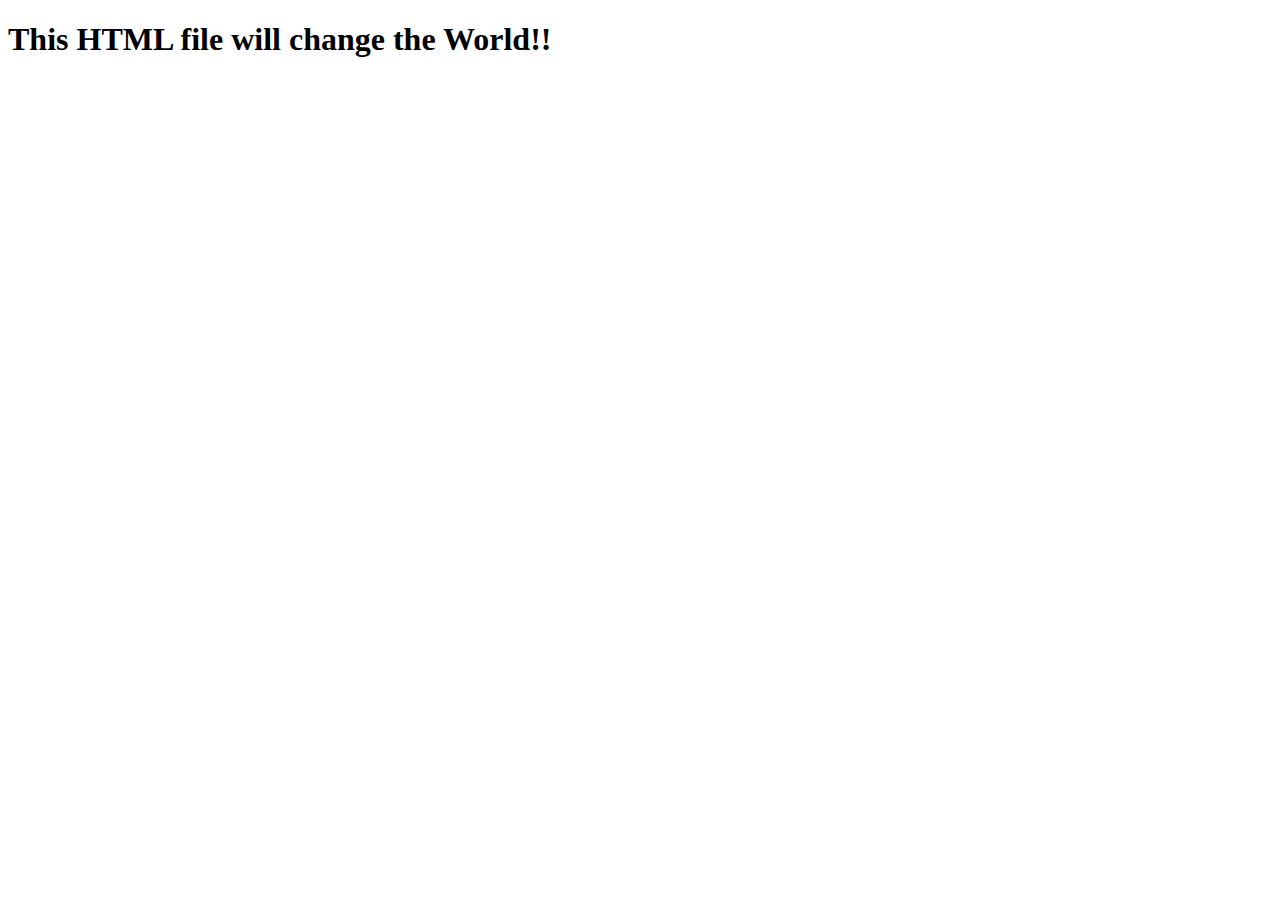
<file: moreFunStuff.html>
<!DOCTYPE html>
<html lang="en">

<head>
    <meta charset="UTF-8">
    <meta http-equiv="X-UA-Compatible" content="IE=edge">
    <meta name="viewport" content="width=device-width, initial-scale=1.0">
    <title>Document</title>
</head>

<body>
    <h1>This HTML file will change the World!!</h1>
</body>

</html>
</file>
<file: 13_Museum_Of_Candy/Final/app.css>
#test {
    background-image: url(imgs/hand2.png)
}

body {
    background: #f5d9d5;
    font-family: "Nunito", sans-serif;
}

.blurb h2 {
    color: #EA1C2C;
    font-weight: 100;
    font-size: 2.5rem;
}

.blurb p {
    color: #f498b8;
    font-weight: 100;
    font-size: 1.125rem;
    line-height: 2;
}

.content {
    margin-top: 100px;
    margin-bottom: 100px;
}

#mainNavbar {
    font-size: 1.5rem;
    font-weight: 100;
}

#mainNavbar .nav-link {
    color: white;
}

#mainNavbar .nav-link:hover {
    color: #EA1C2C;
}

#mainNavbar .navbar-brand {
    color: #EA1C2C;
    font-size: 1.5rem;
}

#headingGroup span {
    color: #EA1C2C;
}

#headingGroup h1 {
    font-weight: 100;
    font-size: 4rem;
}

.navbar.scrolled {
    background: rgb(222, 192, 222);
    transition: background 500ms;
}

@media (max-width: 1200px) {
    #headingGroup h1 {
        font-weight: 100;
        font-size: 3rem;
    }

    .blurb h2 {
        font-size: 2rem;
    }
}
</file>
<file: 13_Museum_Of_Candy/Starter/app.css>
body {
    background-color: #f9d9df;
    font-family: Nunito, sans-serif;
}

h2 {
    color: #ea1c2c;
    font-weight: 100;
    font-size: 2.25rem;
}

#navBrand {
    color: #ea1c2c;
    font-size: 1.5rem;
    font-weight: 100;
}

.content {
    margin-top: 100px;
    margin-bottom: 100px;
}

.blurb {
    color: #f498b8;
    font-weight: 100;
    font-size: 1.125rem;
    line-height: 2;
}

.nav-link {
    color: white !important;
    font-size: 1.5rem;
    font-weight: 100;
}

.nav-link:hover {
    color: #ea1c2c !important;
}

div h1 {
    font-weight: 100;
    font-size: 3.5rem;
}

div h1 span {
    color: red;
}

.navbar.scrolled {
    background-color: rgb(222, 192, 222);
    transition: 500ms;
}

@media (max-width: 1200px) {
    div h1 {
        font-size: 3rem;
    }
}
</file>
